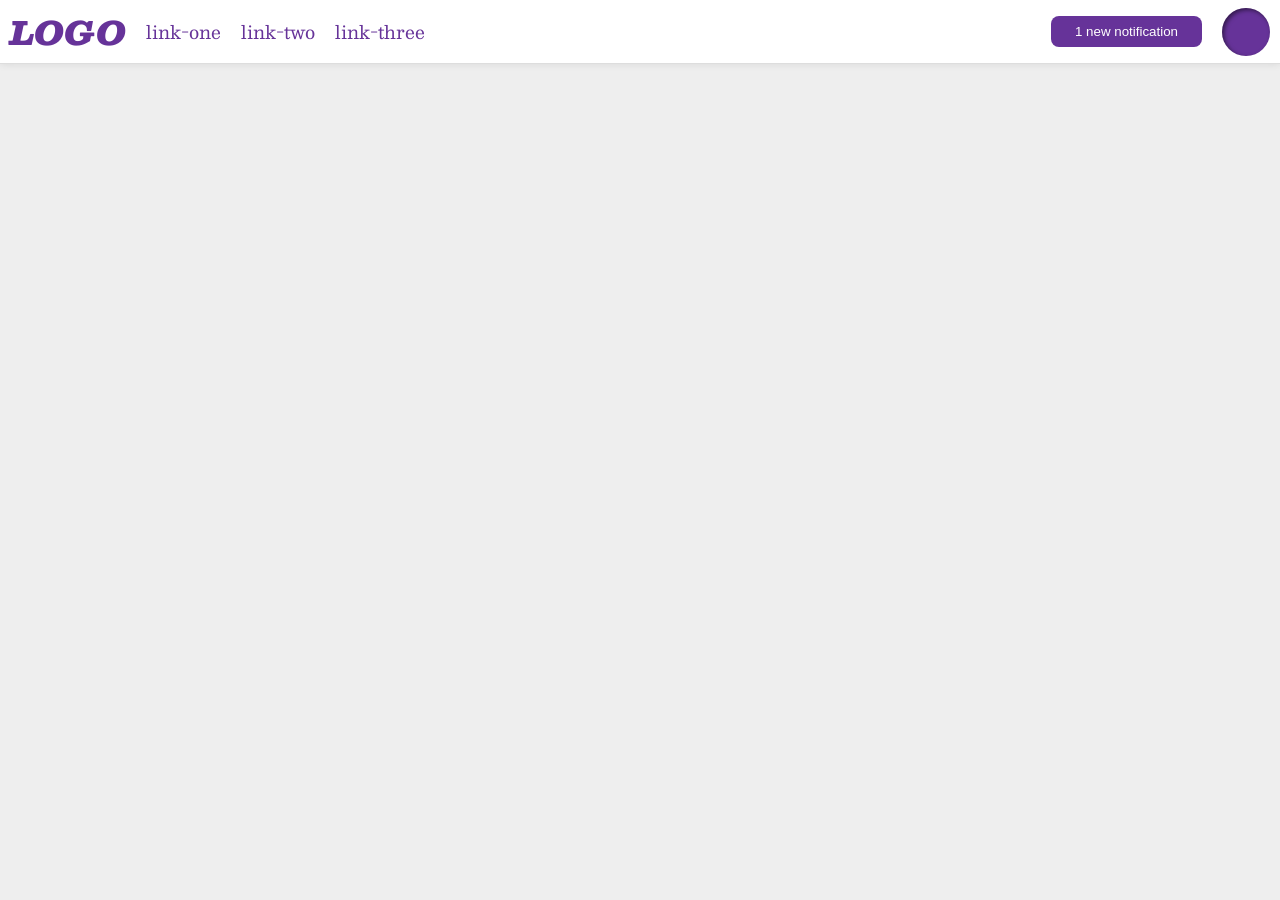
<file: foundations/flex/03-flex-header-2/index.html>
<!DOCTYPE html>
<html lang="en">

<head>
  <meta charset="UTF-8">
  <meta http-equiv="X-UA-Compatible" content="IE=edge">
  <meta name="viewport" content="width=device-width, initial-scale=1.0">
  <title>Flex Header 2</title>
  <link rel="stylesheet" href="style.css">
</head>

<body>
  <div class="header">
    <div class="left-side">
      <div class="logo">
        LOGO
      </div>
      <ul class="links">
        <li><a href="https://google.com">link-one</a></li>
        <li><a href="https://google.com">link-two</a></li>
        <li><a href="https://google.com">link-three</a></li>
      </ul>
    </div>
    <div class="right-side">
      <button class="notifications">
        1 new notification
      </button>
      <div class="profile-image"></div>
    </div>
  </div>
</body>

</html>
</file>
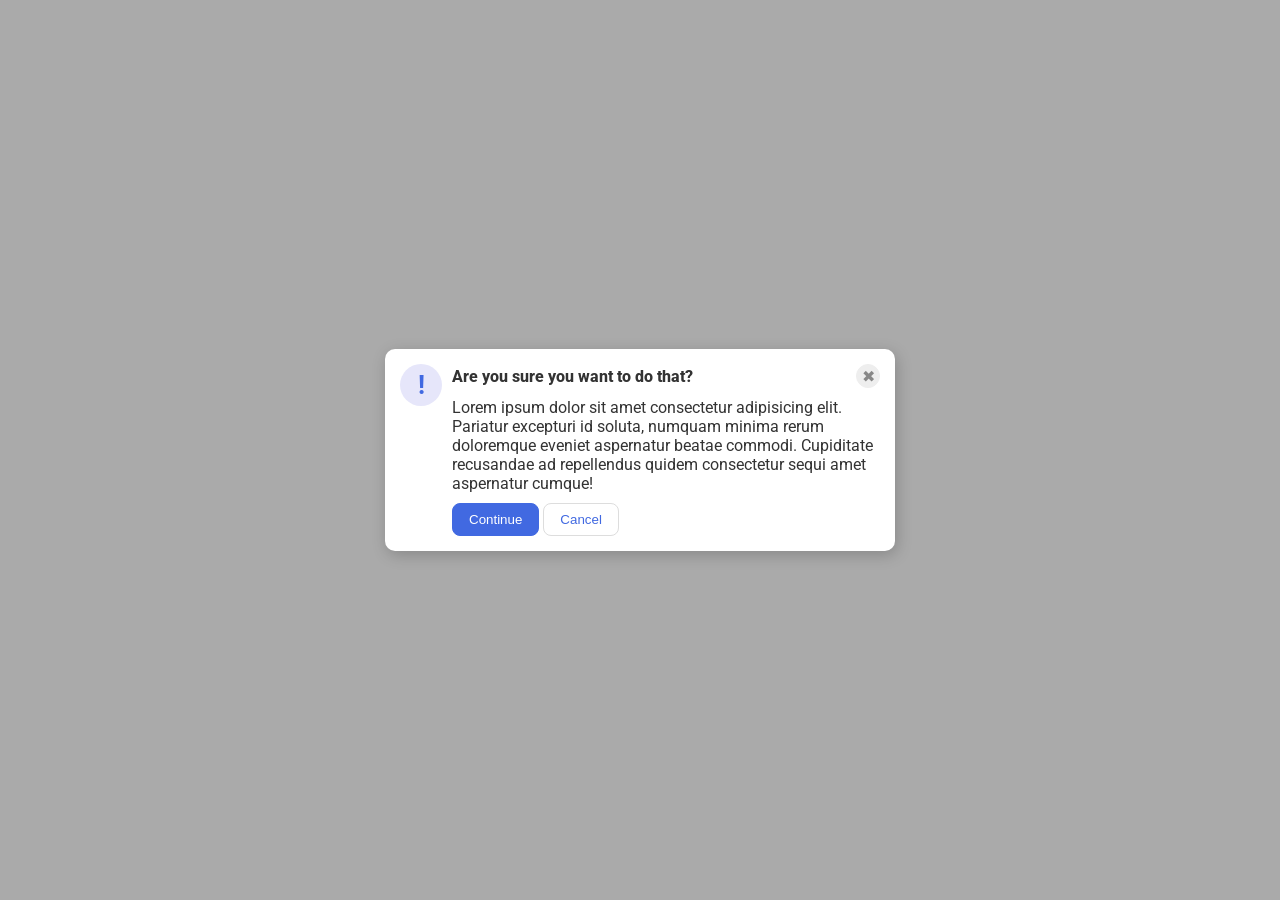
<file: foundations/flex/05-flex-modal/index.html>
<!DOCTYPE html>
<html lang="en">

<head>
  <meta charset="UTF-8">
  <meta http-equiv="X-UA-Compatible" content="IE=edge">
  <meta name="viewport" content="width=device-width, initial-scale=1.0">
  <link rel="stylesheet" href="style.css">
  <title>Modal</title>
</head>

<body>
  <div class="modal">
    <div class="icon">!</div>
    <div class="modal-content">
      <div class="header">Are you sure you want to do that?
        <button class="close-button">✖</button>
      </div>
      <div class="text">Lorem ipsum dolor sit amet consectetur adipisicing elit. Pariatur excepturi id soluta, numquam
        minima rerum doloremque eveniet aspernatur beatae commodi. Cupiditate recusandae ad repellendus quidem
        consectetur sequi amet aspernatur cumque!</div>
      <div class="buttons-container">
        <button class="continue">Continue</button>
        <button class="cancel">Cancel</button>
      </div>
    </div>
  </div>
</body>

</html>
</file>
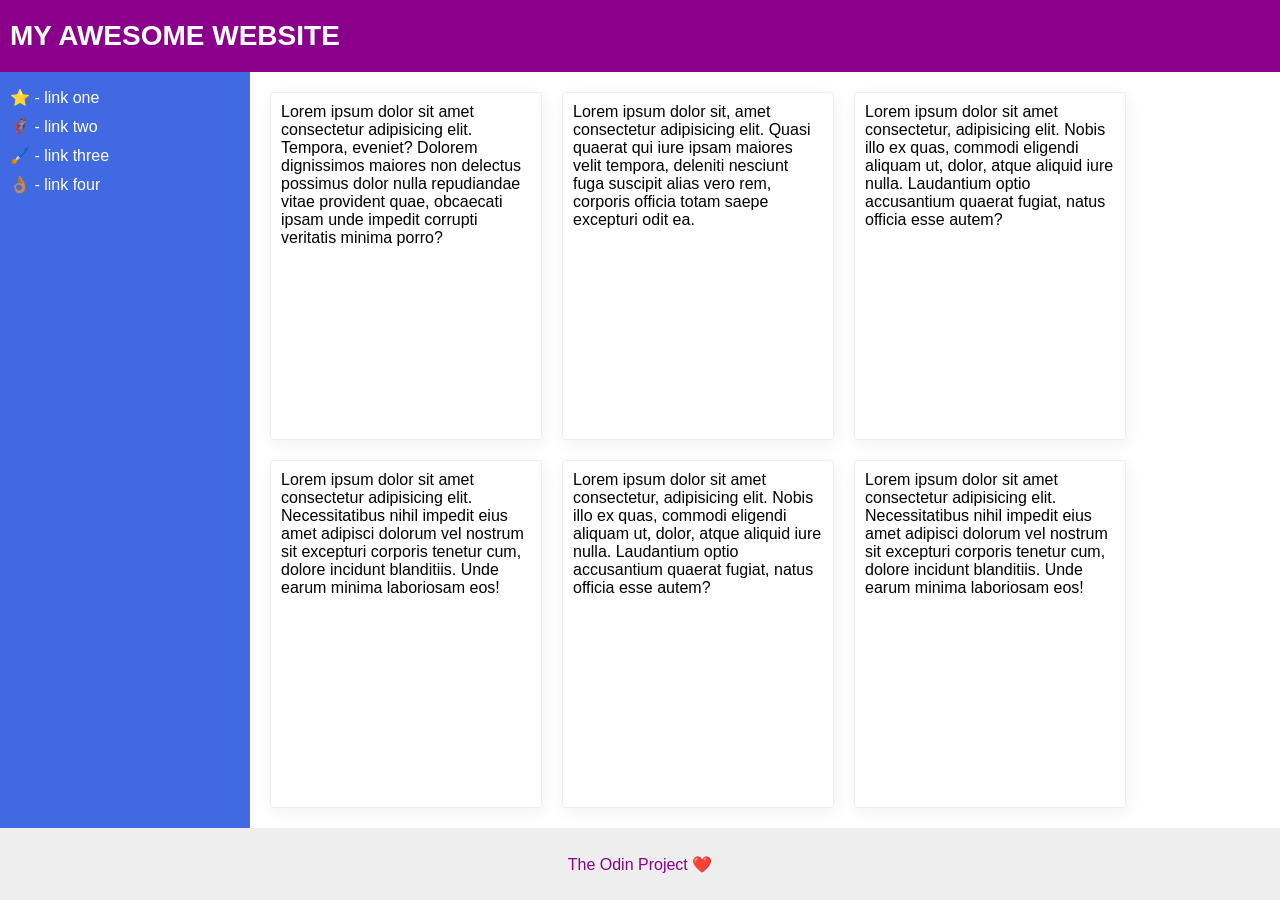
<file: foundations/flex/07-flex-layout-2/index.html>
<!DOCTYPE html>
<html lang="en">

<head>
  <meta charset="UTF-8">
  <meta http-equiv="X-UA-Compatible" content="IE=edge">
  <meta name="viewport" content="width=device-width, initial-scale=1.0">
  <title>The Holy Grail</title>
  <link rel="stylesheet" href="style.css">
</head>

<body>
  <div class="header">
    MY AWESOME WEBSITE
  </div>

  <div class="content">
    <div class="sidebar">
      <ul>
        <li><a href="#">⭐ - link one</a></li>
        <li><a href="#">🦸🏽‍♂️ - link two</a></li>
        <li><a href="#">🖌️ - link three</a></li>
        <li><a href="#">👌🏽 - link four</a></li>
      </ul>
    </div>

    <div class="cards-container">
      <div class="card">Lorem ipsum dolor sit amet consectetur adipisicing elit. Tempora, eveniet? Dolorem dignissimos
        maiores non delectus possimus dolor nulla repudiandae vitae provident quae, obcaecati ipsam unde impedit
        corrupti
        veritatis minima porro?</div>
      <div class="card">Lorem ipsum dolor sit, amet consectetur adipisicing elit. Quasi quaerat qui iure ipsam maiores
        velit tempora, deleniti nesciunt fuga suscipit alias vero rem, corporis officia totam saepe excepturi odit ea.
      </div>
      <div class="card">Lorem ipsum dolor sit amet consectetur, adipisicing elit. Nobis illo ex quas, commodi eligendi
        aliquam ut, dolor, atque aliquid iure nulla. Laudantium optio accusantium quaerat fugiat, natus officia esse
        autem?</div>
      <div class="card">Lorem ipsum dolor sit amet consectetur adipisicing elit. Necessitatibus nihil impedit eius amet
        adipisci dolorum vel nostrum sit excepturi corporis tenetur cum, dolore incidunt blanditiis. Unde earum minima
        laboriosam eos!</div>
      <div class="card">Lorem ipsum dolor sit amet consectetur, adipisicing elit. Nobis illo ex quas, commodi eligendi
        aliquam ut, dolor, atque aliquid iure nulla. Laudantium optio accusantium quaerat fugiat, natus officia esse
        autem?</div>
      <div class="card">Lorem ipsum dolor sit amet consectetur adipisicing elit. Necessitatibus nihil impedit eius amet
        adipisci dolorum vel nostrum sit excepturi corporis tenetur cum, dolore incidunt blanditiis. Unde earum minima
        laboriosam eos!</div>
    </div>
  </div>

  <div class="footer">
    The Odin Project ❤️
  </div>
</body>

</html>
</file>
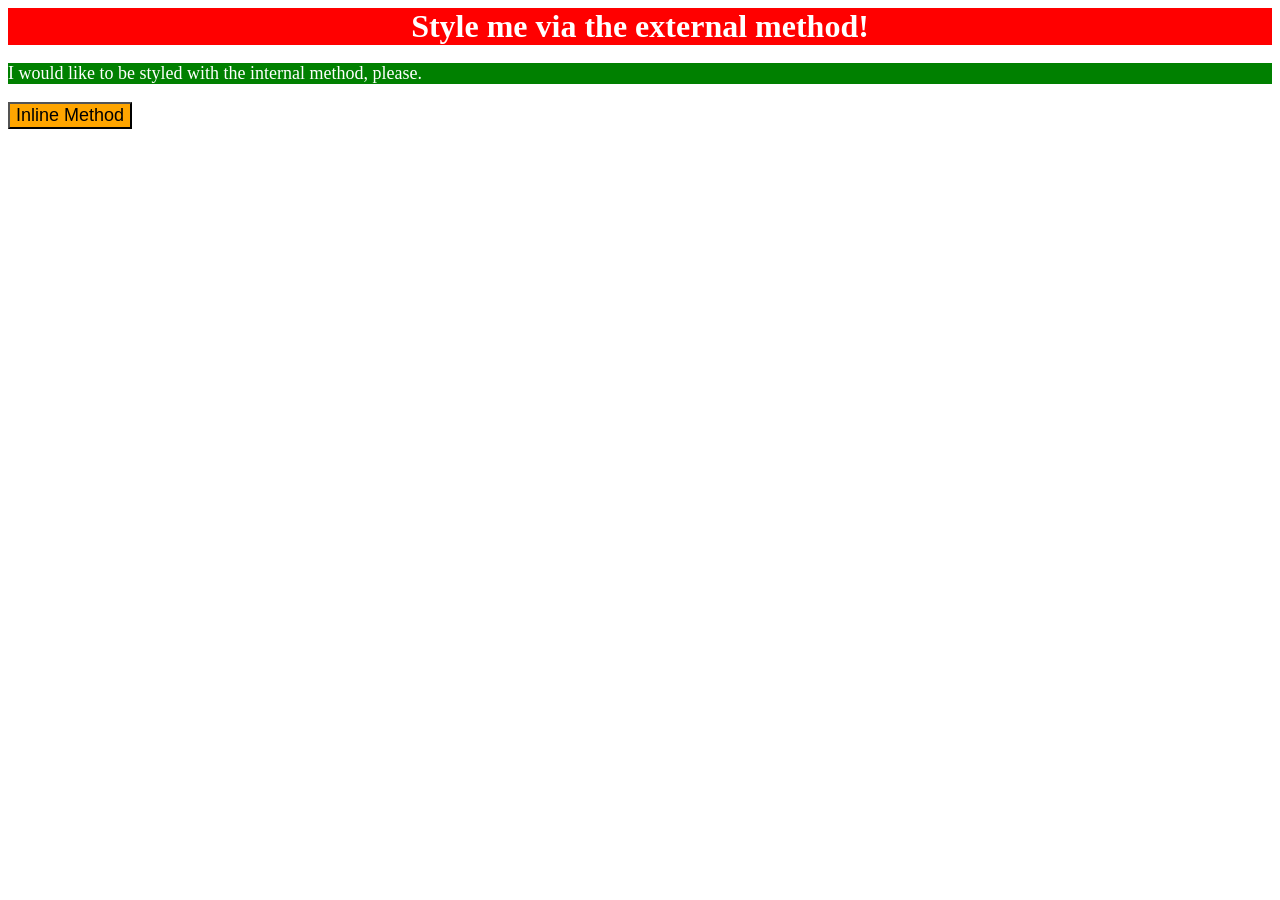
<file: foundations/intro-to-css/01-css-methods/index.html>
<!DOCTYPE html>
<html lang="en">
  <head>
    <meta charset="UTF-8">
    <meta http-equiv="X-UA-Compatible" content="IE=edge">
    <meta name="viewport" content="width=device-width, initial-scale=1.0">
    <link rel="stylesheet" href="./styles.css">
    <title>Methods for Adding CSS</title>

    <style>
      p{
        color: white;
        background-color: green;
        font-size: 18px;
      }
    </style>
  </head>
  <body>
    <div>Style me via the external method!</div>
    <p>I would like to be styled with the internal method, please.</p>
    <button style="background-color: orange; font-size: 18px;">Inline Method</button>
  </body>
</html>
</file>
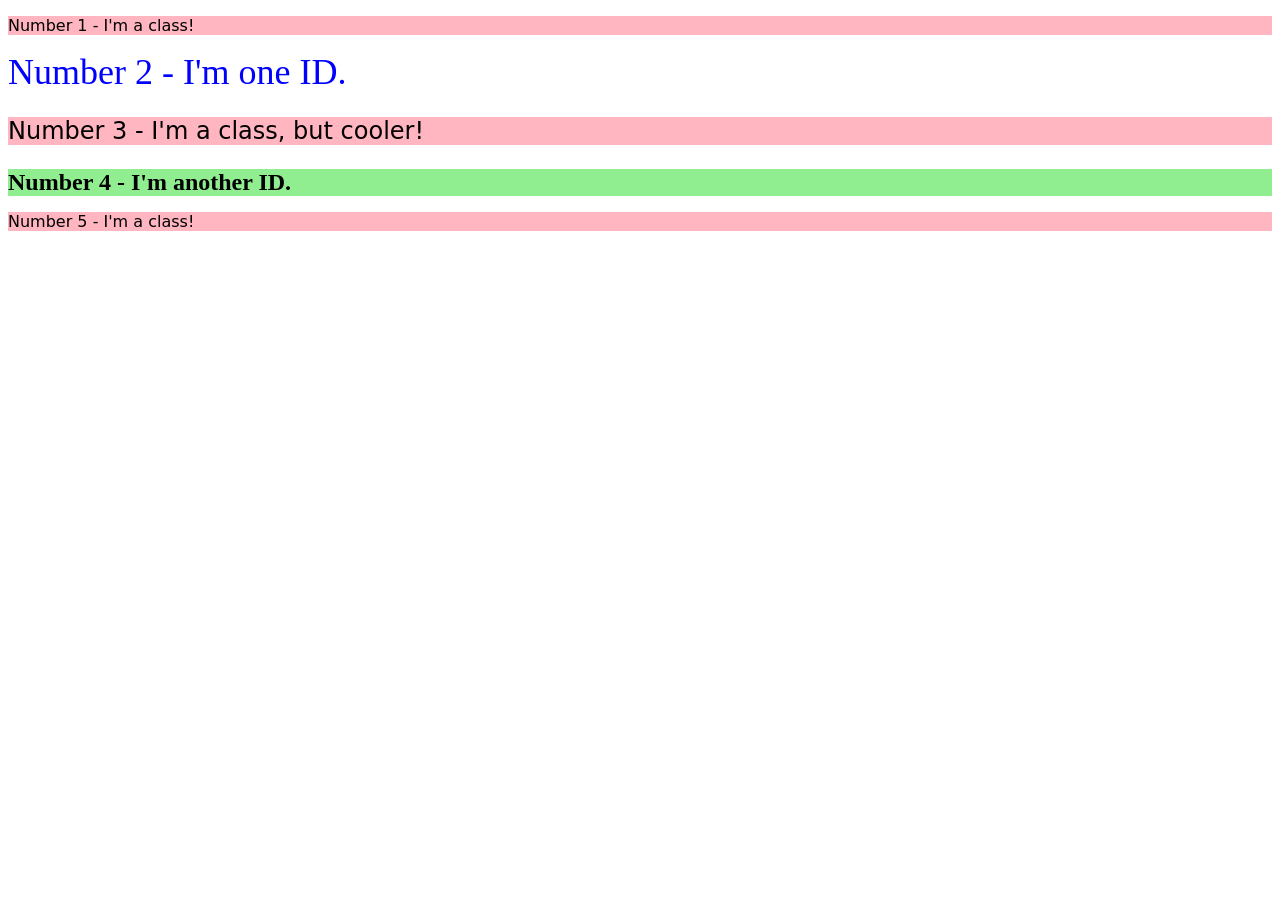
<file: foundations/intro-to-css/02-class-id-selectors/index.html>
<!DOCTYPE html>
<html lang="en">
  <head>
    <meta charset="UTF-8">
    <meta http-equiv="X-UA-Compatible" content="IE=edge">
    <meta name="viewport" content="width=device-width, initial-scale=1.0">
    <title>Class and ID Selectors</title>
    <link rel="stylesheet" href="style.css">
  </head>
  <body>
    <p class="odd">Number 1 - I'm a class!</p>
    <div id="two">Number 2 - I'm one ID.</div>
    <p class="odd three">Number 3 - I'm a class, but cooler!</p>
    <div id="four">Number 4 - I'm another ID.</div>
    <p class="odd">Number 5 - I'm a class!</p>
  </body>
</html>
</file>
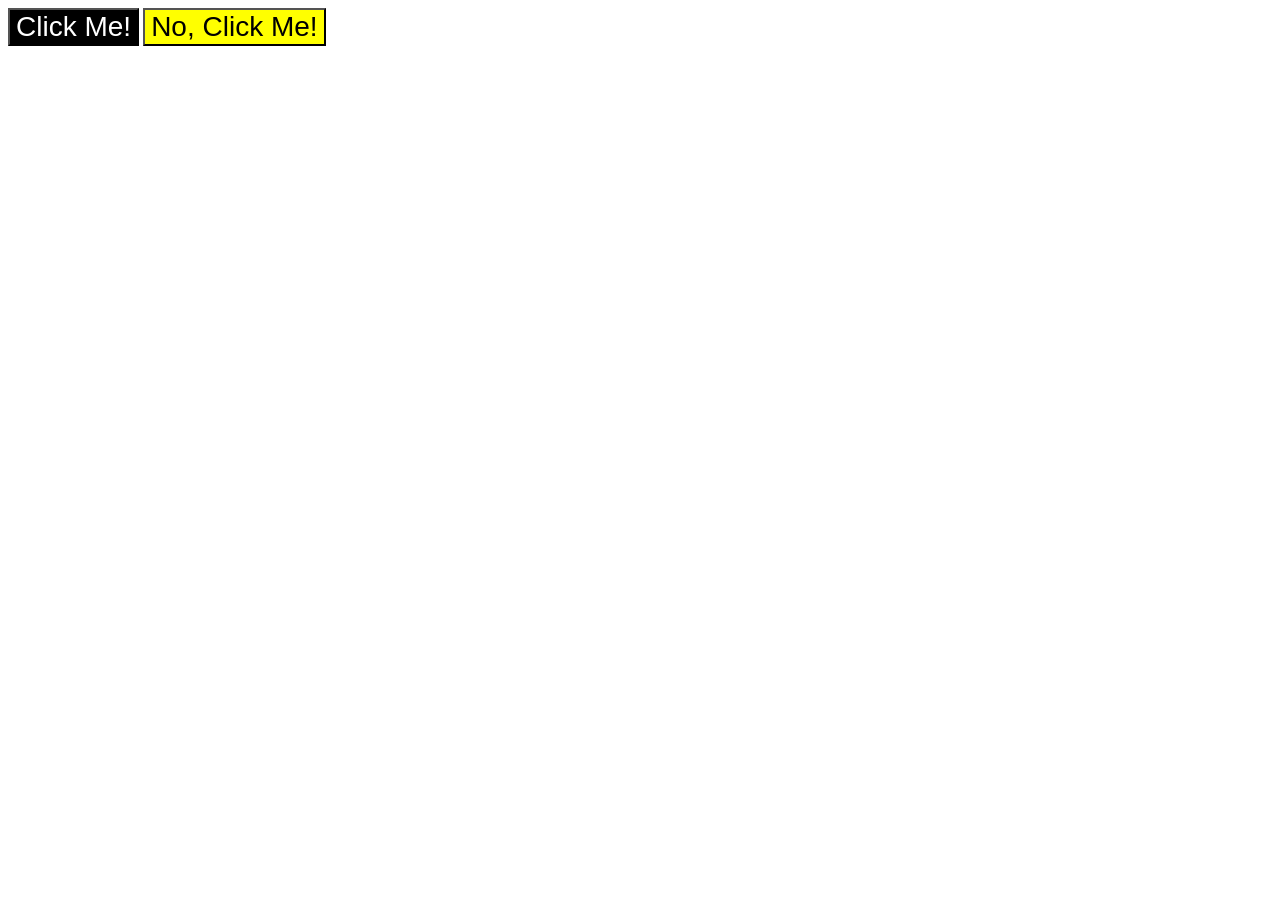
<file: foundations/intro-to-css/03-grouping-selectors/index.html>
<!DOCTYPE html>
<html lang="en">
  <head>
    <meta charset="UTF-8">
    <meta http-equiv="X-UA-Compatible" content="IE=edge">
    <meta name="viewport" content="width=device-width, initial-scale=1.0">
    <title>Grouping Selectors</title>
    <link rel="stylesheet" href="style.css">
  </head>
  <body>
    <button class="first">Click Me!</button>
    <button class="second">No, Click Me!</button>
  </body>
</html>
</file>
<file: foundations/flex/03-flex-header-2/style.css>
/* this is some magical font-importing.  
you'll learn about it later. */
@import url('https://fonts.googleapis.com/css2?family=Besley:ital,wght@0,400;1,900&display=swap');

body {
  margin: 0;
  background: #eee;
  font-family: Besley, serif;
}

.header {
  background: white;
  border-bottom: 1px solid #ddd;
  box-shadow: 0 0 8px rgba(0,0,0,.1);
  padding: 0 10px;

  display: flex;
}

.profile-image {
  background: rebeccapurple;
  box-shadow: inset 2px 2px 4px rgba(0,0,0,.5);
  border-radius: 50%;
  width: 48px;
  height: 48px;
}

.logo {
  color: rebeccapurple;
  font-size: 32px;
  font-weight: 900;
  font-style: italic;
}

button {
  border: none;
  border-radius: 8px;
  background: rebeccapurple;
  color: white;
  padding: 8px 24px;
}

a {
  /* this removes the line under our links */
  text-decoration: none;
  color: rebeccapurple;
}

ul {
  list-style-type: none;
}

.left-side{
  margin-right: auto;
}

.left-side, .right-side{
  display: flex;
  justify-content: center;
  align-items: center;
  gap: 20px;
}


.links{
  display: flex;
  gap: 20px;
  padding: 0;
}

.links li {
  font-size: 18px;
}

.profile-image{
  flex-shrink: 0;
}
</file>
<file: foundations/flex/05-flex-modal/style.css>
@import url('https://fonts.googleapis.com/css2?family=Roboto:wght@400;700&display=swap');

html, body {
  height: 100%;
}

body {
  font-family: Roboto, sans-serif;
  margin: 0;
  background: #aaa;
  color: #333;
  /* I'll give you this one for free lol */
  display: flex;
  align-items: center;
  justify-content: center;
}

.modal {
  background: white;
  width: 480px;
  border-radius: 10px;
  box-shadow: 2px 4px 16px rgba(0,0,0,.2);
}

.icon {
  color: royalblue;
  font-size: 26px;
  font-weight: 700;
  background: lavender;
  width: 42px;
  height: 42px;
  border-radius: 50%;
  display: flex;
  align-items: center;
  justify-content: center;
}

.close-button {
  background: #eee;
  border-radius: 50%;
  color: #888;
  font-weight: 400;
  font-size: 16px;
  height: 24px;
  width: 24px;
  display: flex;
  align-items: center;
  justify-content: center;
  border: 1px solid #eee;
  padding: 0;
}

button {
  cursor: pointer;
  padding: 8px 16px;
  border-radius: 8px;
}

button.continue {
  background: royalblue;
  border: 1px solid royalblue;
  color: white;
}

button.cancel {
  background: white;
  border: 1px solid #ddd;
  color: royalblue;
}

.modal{
  display: flex;
  gap: 10px;
  padding: 15px;
}

.icon{
  flex-shrink: 0;
}

.close-button{
  flex-shrink: 0;
  margin-left: auto;
}

.modal-content{
  display: flex;
  flex-direction: column;
  gap: 10px;
}

.header{
  display: flex;
  justify-content: center;
  align-items: center;
  font-weight: 800;
}

.text{
  font-size: 16px;
}
</file>
<file: foundations/flex/07-flex-layout-2/style.css>
body {
  font-family: -apple-system, BlinkMacSystemFont, 'Segoe UI', Roboto, Oxygen, Ubuntu, Cantarell, 'Open Sans', 'Helvetica Neue', sans-serif;
  margin: 0;
  min-height: 100vh;
}

.header {
  height: 72px;
  background: darkmagenta;
  color: white;
}

.footer {
  height: 72px;
  background: #eee;
  color: darkmagenta;
}

.sidebar {
  width: 300px;
  background: royalblue;
  box-sizing: border-box;
}

.card {
  border: 1px solid #eee;
  box-shadow: 2px 4px 16px rgba(0,0,0,.06);
  border-radius: 4px;
}

body{
  display: flex;
  flex-direction: column;
}

.content{
  flex-grow: 1;
  display: flex;
  gap: 20px;
}

.sidebar{
  flex-shrink: 0;
  flex-basis: 250px;
}

.cards-container{
  display: flex;
  gap: 20px;
  flex-wrap: wrap;
  padding: 20px 0;
}

.card{
  padding: 10px;
  min-height: 280px;
  flex-basis: 250px;
}

.header{
  display: flex;
  align-items: center;
  padding-left: 10px;
  font-size: 28px;
  font-weight: 800;
}

.footer{
  display: flex;
  justify-content: center;
  align-items: center;
}

.sidebar ul{
  list-style: none;
  padding: 0 0 0 10px;

  display: flex;
  flex-direction: column;
  gap: 10px;
}

.sidebar a{
  text-decoration: none;
  color: #fff;
}
</file>
<file: foundations/intro-to-css/01-css-methods/styles.css>
div{
    color: white;
    background-color: red;
    font-size: 32px;
    font-weight: bold;
    text-align: center;
}
</file>
<file: foundations/intro-to-css/02-class-id-selectors/style.css>
.odd{
    background-color: #ffb6c1;
    font-family: Verdana, 'DejaVu Sans', sans-serif;
}

#two{
    color: #0000ff;
    font-size: 36px;
}

.odd.three{
    font-size: 24px;
}

#four{
    background-color: #90ee90;
    font-size: 24px;
    font-weight: bold;
}
</file>
<file: foundations/intro-to-css/03-grouping-selectors/style.css>
.first, .second{
    font-size: 28px;
    font-family: Helvetica, 'Times New Roman' , sans-serif;
}

.first{
    background-color: #000000;
    color: #fff;
}

.second{
    background-color: #ffff00;
}
</file>
